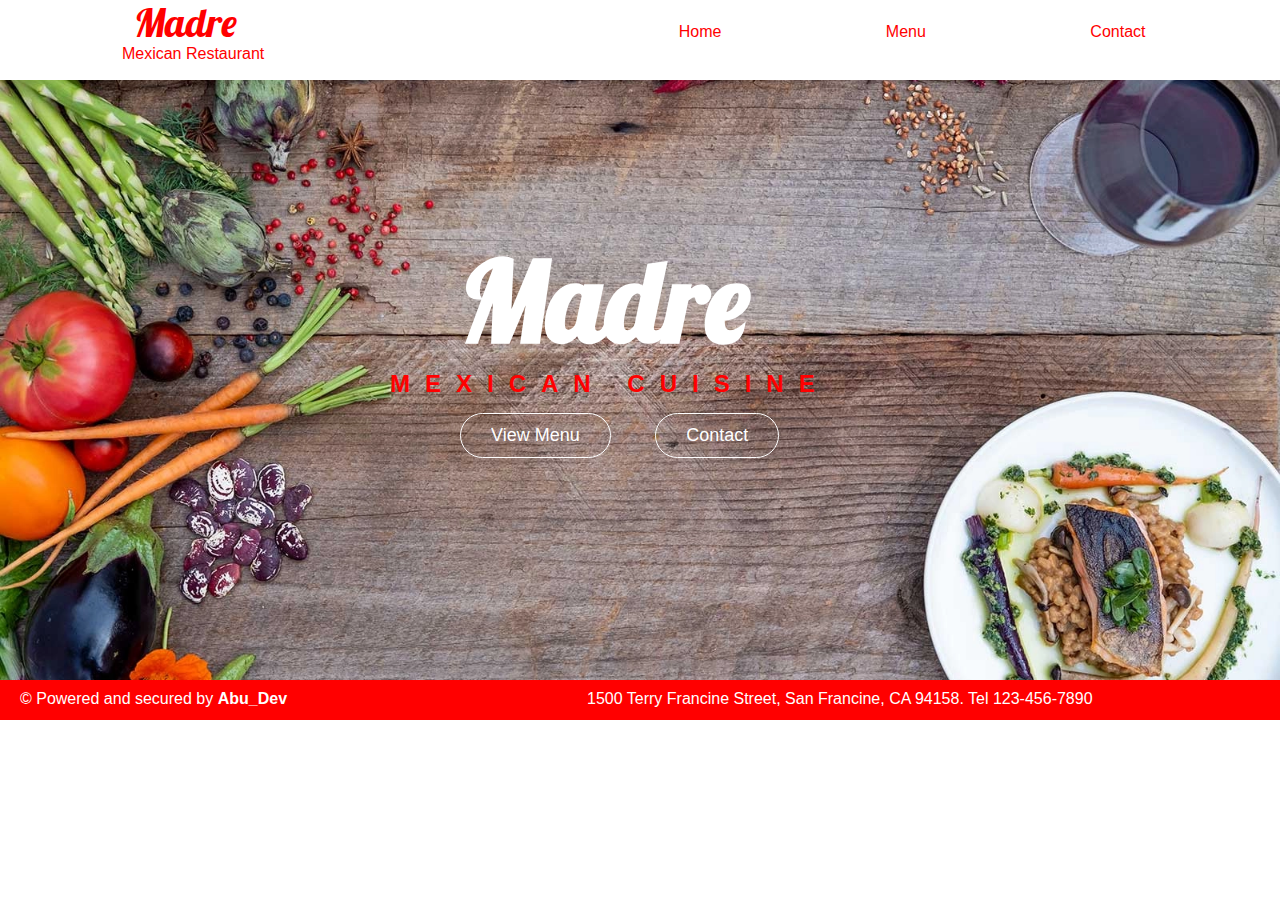
<file: index.html>
<!DOCTYPE html>
<html lang="en">
<head>
    <meta charset="UTF-8">
    <meta http-equiv="X-UA-Compatible" content="IE=edge">
    <meta name="viewport" content="width=device-width, initial-scale=1.0">
    <link rel="stylesheet" href="./style.css">
    <link rel="stylesheet" href="https://cdnjs.cloudflare.com/ajax/libs/font-awesome/6.4.0/css/all.min.css" integrity="sha512-iecdLmaskl7CVkqkXNQ/ZH/XLlvWZOJyj7Yy7tcenmpD1ypASozpmT/E0iPtmFIB46ZmdtAc9eNBvH0H/ZpiBw==" crossorigin="anonymous" referrerpolicy="no-referrer" />
    <link rel="preconnect" href="https://fonts.googleapis.com">
<link rel="preconnect" href="https://fonts.gstatic.com" crossorigin>
<link href="https://fonts.googleapis.com/css2?family=Lobster&display=swap" rel="stylesheet">
    <title>Home</title>
</head>
<body>
    <div class="main">
        <nav>
            <ul class="collection">
                <span class="logo">Madre</span>
             
                <p class="resta">Mexican Restaurant</p>
                <li class="items"><a href="./index.html">Home</a></li>
                <li class="items"><a href="./Menu.html">Menu</a></li>
                <li class="items"><a href="./Contact.html">Contact</a></li>
            </ul>
        </nav>

        <div class="frontbar">
            <div class="txt2">
                <h1 class="logo1">Madre</h1>
                <h2>MEXICAN CUISINE</h2>
                <div class="btn">
                    <button>View Menu</button>
                    <button>Contact</button>
                </div>
            </div>
 
        </div>

        <div class="footer">
            <div class="last_ft">
                <p class="copyr">&copy; Powered and secured by <b>Abu_Dev</b></p>
                <p class="rert">1500 Terry Francine Street, San Francine, CA 94158. Tel 123-456-7890</p>
                <span><i class="fa-brands fa-instagram"></i></span>
                <span><i class="fa-brands fa-facebook"></i></span>
                <span><i class="fa-brands fa-twitter"></i></span>
            </div>
      
        </div>
    </div>


</body>
</html>
</file>
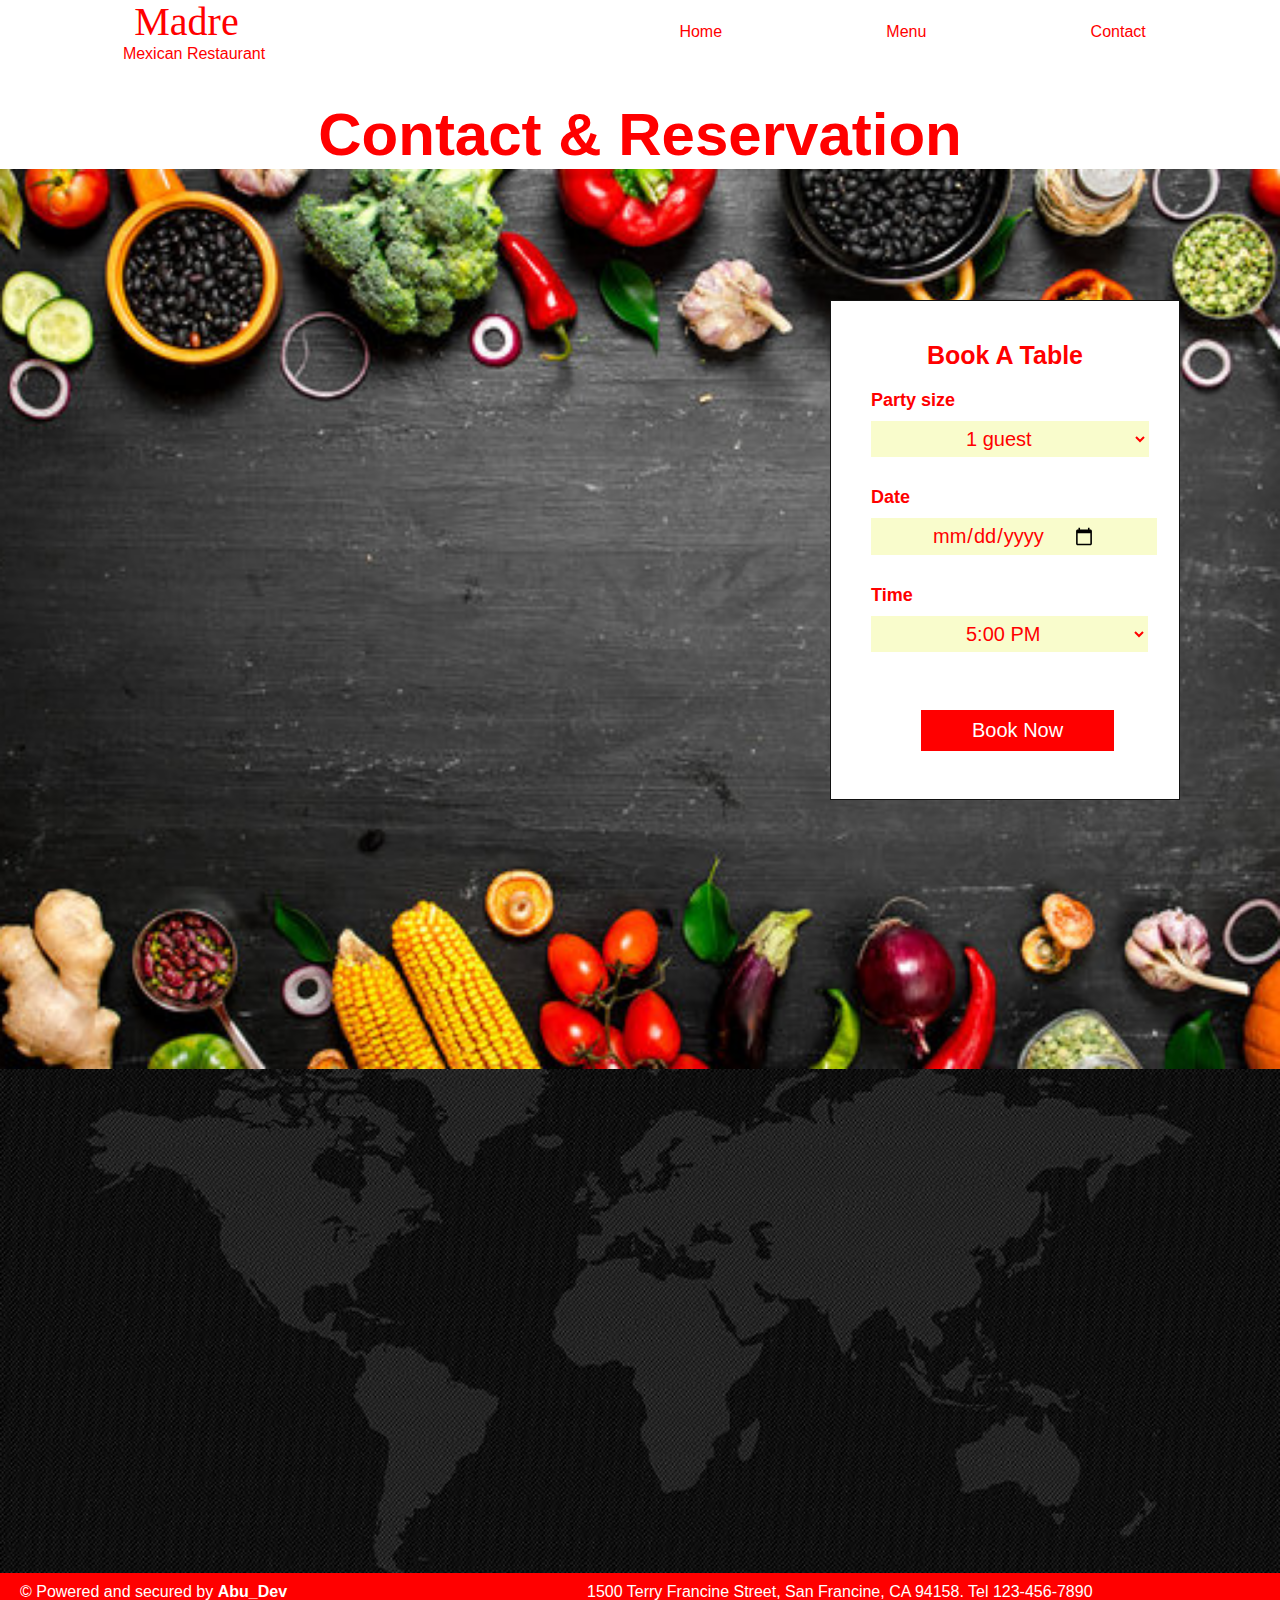
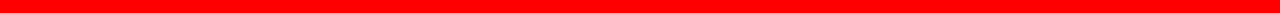
<file: Contact.html>
<!DOCTYPE html>
<html lang="en">
<head>
    <meta charset="UTF-8">
    <meta http-equiv="X-UA-Compatible" content="IE=edge">
    <meta name="viewport" content="width=device-width, initial-scale=1.0">
    <link rel="stylesheet" href="./Contact.css">
    <link rel="stylesheet" href="https://cdnjs.cloudflare.com/ajax/libs/font-awesome/6.4.0/css/all.min.css" integrity="sha512-iecdLmaskl7CVkqkXNQ/ZH/XLlvWZOJyj7Yy7tcenmpD1ypASozpmT/E0iPtmFIB46ZmdtAc9eNBvH0H/ZpiBw==" crossorigin="anonymous" referrerpolicy="no-referrer" />
    <title>Contact</title>
</head>
<body>
    
    <div class="main">
        <nav>
            <ul class="collection">
                <span class="logo">Madre</span>
             
                <p class="resta">Mexican Restaurant</p>
                <li class="items"><a href="./index.html">Home</a></li>
                <li class="items"><a href="./Menu.html">Menu</a></li>
                <li class="items"><a href="./Contact.html">Contact</a></li>
            </ul>
        </nav>

        <div class="title">
            <h1 class="manu">Contact & Reservation</h1>

        </div>
        <div class="frontbar2">
            
            <div class="contact_num">
                <h3>Book A Table</h3>
                
                <div class="inp">
                    <p>Party size</p>
                    <select name="size" id="">
                        <option value="">1 guest</option>
                        <option value="">2 guests</option>
                        <option value="">3 guests</option>
                        <option value="">4 guests</option>
                        <option value="">5 guests</option>
                        <option value="">6 guests</option>
                    </select>

                    <p>Date</p>
                    <input type="date">
                    <p>Time</p>

                    <select name="time" id="">
                        <option value="">5:00 PM</option>
                        <option value="">5:20 PM</option>
                        <option value="">5:40 PM</option>
                        <option value="">6:00 PM</option>
                        <option value="">6:20 PM</option>
                        <option value="">6:40 PM</option>
                    </select>

                    <br>
                    <br>

                    <button class="book">Book Now</button>

                </div>
            </div>
        </div>

        <div class="map">
        <p><iframe src="https://www.google.com/maps/embed?pb=!1m18!1m12!1m3!1d2447.6531989708187!2d21.03177177598538!3d52.15881636290849!2m3!1f0!2f0!3f0!3m2!1i1024!2i768!4f13.1!3m3!1m2!1s0x4719328f89315b6d%3A0x56321377b41fea8!2sVistula%20University!5e0!3m2!1sen!2spl!4v1680954304282!5m2!1sen!2spl" width="1300" height="500" style="border:0;" allowfullscreen="" loading="lazy" referrerpolicy="no-referrer-when-downgrade"></iframe></p>   
        </div>
        <div class="footer">
            <div class="last_ft">
                <p class="copyr">&copy; Powered and secured by <b>Abu_Dev</b></p>
                <p class="rert">1500 Terry Francine Street, San Francine, CA 94158. Tel 123-456-7890</p>
                <span><i class="fa-brands fa-instagram"></i></span>
                <span><i class="fa-brands fa-facebook"></i></span>
                <span><i class="fa-brands fa-twitter"></i></span>
            </div>
      
        </div>

 
    </div>
</body>
</html>
</file>
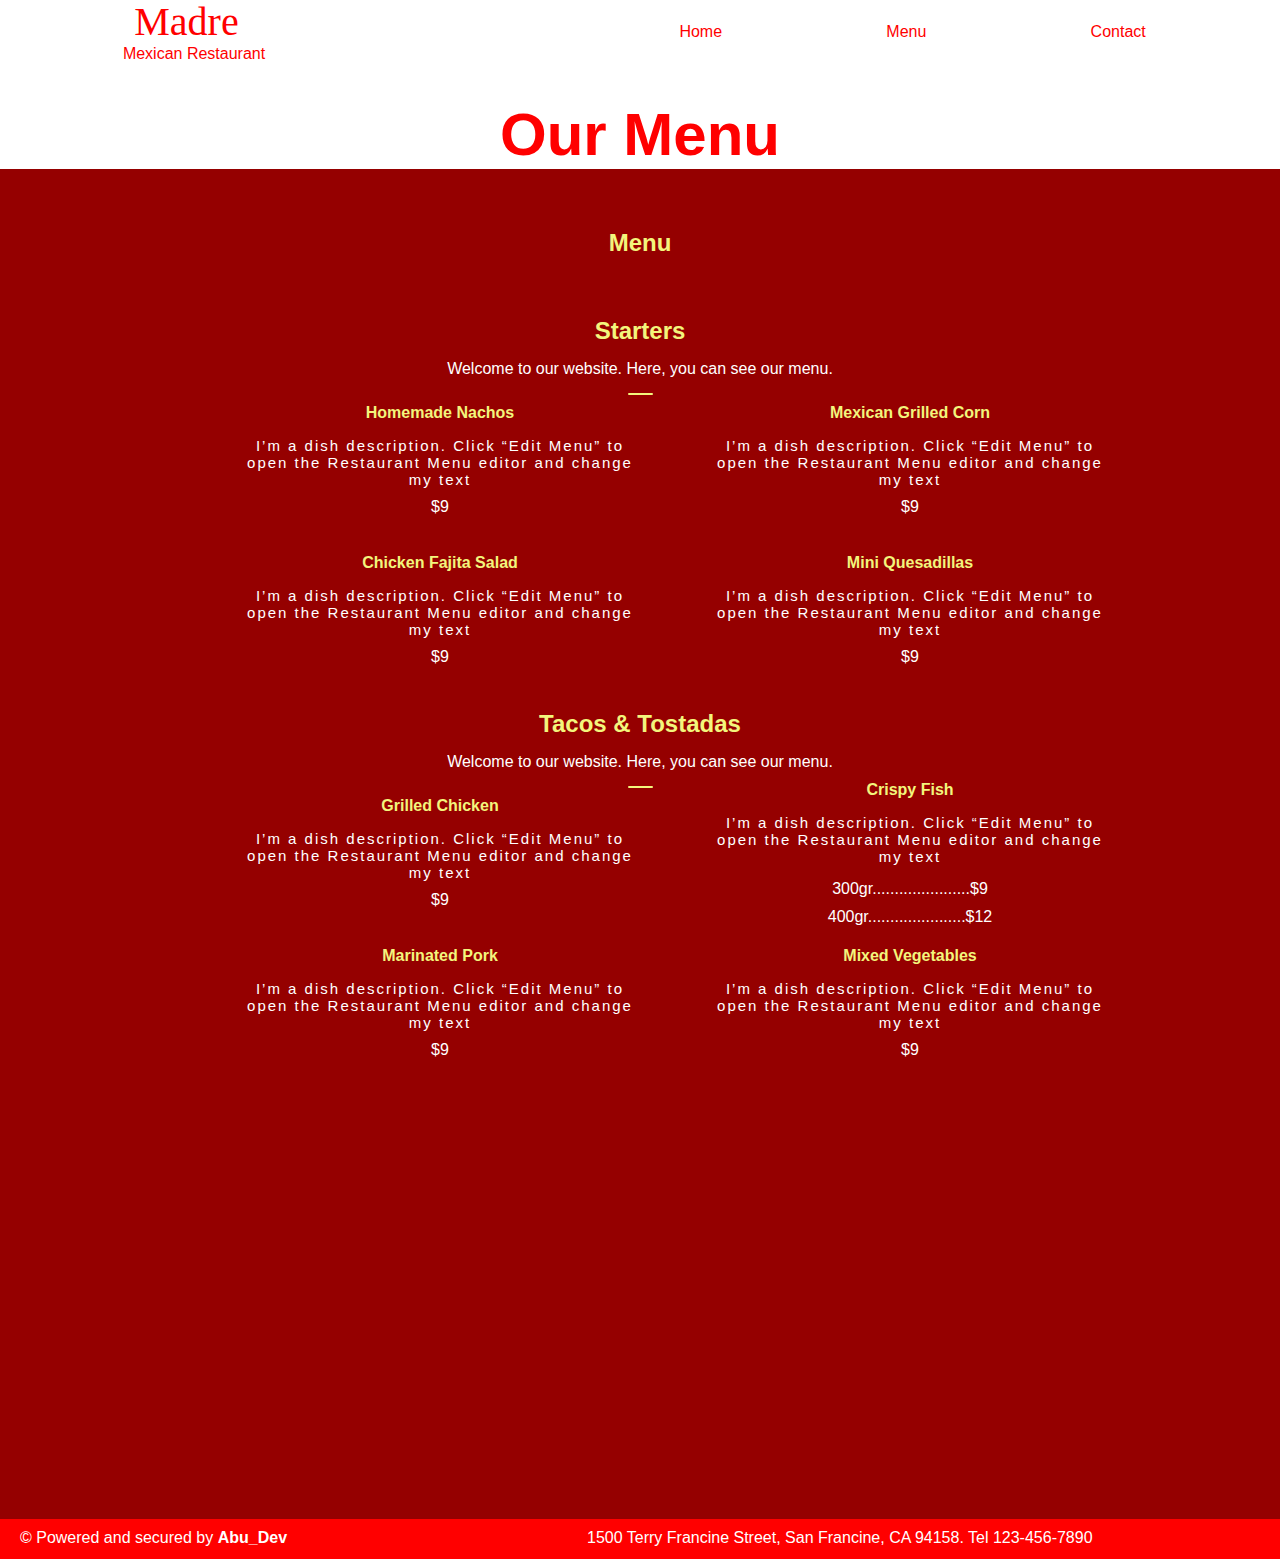
<file: Menu.html>
<!DOCTYPE html>
<html lang="en">
<head>
    <meta charset="UTF-8">
    <meta http-equiv="X-UA-Compatible" content="IE=edge">
    <meta name="viewport" content="width=device-width, initial-scale=1.0">
    <link rel="stylesheet" href="./Menu.css">
    <link rel="stylesheet" href="https://cdnjs.cloudflare.com/ajax/libs/font-awesome/6.4.0/css/all.min.css" integrity="sha512-iecdLmaskl7CVkqkXNQ/ZH/XLlvWZOJyj7Yy7tcenmpD1ypASozpmT/E0iPtmFIB46ZmdtAc9eNBvH0H/ZpiBw==" crossorigin="anonymous" referrerpolicy="no-referrer" />
    <title>Menu</title>
</head>
<body>
    <div class="main">
        <nav>
            <ul class="collection">
                <span class="logo">Madre</span>
             
                <p class="resta">Mexican Restaurant</p>
                <li class="items"><a href="./index.html">Home</a></li>
                <li class="items"><a href="./Menu.html">Menu</a></li>
                <li class="items"><a href="./Contact.html">Contact</a></li>
            </ul>
        </nav>

        <div class="title">
            <h1 class="manu">Our Menu</h1>

        </div>
        <div class="frontbar1">
            <div class="texts">
                <h2>Menu</h2>
                <h2>Starters</h2>
                    <p class="about">Welcome to our website. Here, you can see our menu.</p>
                    <div class="litt"></div>
            </div>

            <div class="onee_t">
                <div class="one_t">
                    <h4>Homemade Nachos</h4>
                    <p class="info">I’m a dish description. Click “Edit Menu” to open the Restaurant Menu editor and change my text</p>
                    <p>$9</p>
    
                </div>
                <div class="two_t">
                    <h4>Mexican Grilled Corn</h4>
                    <p class="info">I’m a dish description. Click “Edit Menu” to open the Restaurant Menu editor and change my text</p>
                    <p>$9</p>
                </div>
            </div>




            <div class="onee_d">
                <div class="one_d">
                    <h4>Chicken Fajita Salad</h4>
                    <p class="info">I’m a dish description. Click “Edit Menu” to open the Restaurant Menu editor and change my text</p>
                    <p>$9</p>
    
                </div>
                <div class="two_d">
                    <h4>Mini Quesadillas</h4>
                    <p class="info">I’m a dish description. Click “Edit Menu” to open the Restaurant Menu editor and change my text</p>
                    <p>$9</p>
                </div>
            </div>
            <div class="texts1">
                <h2>Tacos & Tostadas</h2>
                <p class="about">Welcome to our website. Here, you can see our menu.</p>
                <div class="litt"></div>

            </div>
            
            <div class="onee_t">
                <div class="one_t">
                    <h4>Grilled Chicken</h4>
                    <p class="info">I’m a dish description. Click “Edit Menu” to open the Restaurant Menu editor and change my text</p>
                    <p>$9</p>
    
                </div>
                <div class="two_t">
                    <h4>Crispy Fish</h4>
                    <p class="info">I’m a dish description. Click “Edit Menu” to open the Restaurant Menu editor and change my text</p>
                    <p class="gram">300gr......................$9</p>
                    <p class="gram">400gr......................$12</p>
                </div>
            </div>




            <div class="onee_d">
                <div class="one_d">
                    <h4>Marinated Pork</h4>
                    <p class="info">I’m a dish description. Click “Edit Menu” to open the Restaurant Menu editor and change my text</p>
                    <p>$9</p>
    
                </div>
                <div class="two_d">
                    <h4>Mixed Vegetables</h4>
                    <p class="info">I’m a dish description. Click “Edit Menu” to open the Restaurant Menu editor and change my text</p>
                    <p>$9</p>
                </div>
            </div>
      

        </div>

        <div class="footer">
            <div class="last_ft">
                <p class="copyr">&copy; Powered and secured by <b>Abu_Dev</b></p>
                <p class="rert">1500 Terry Francine Street, San Francine, CA 94158. Tel 123-456-7890</p>
                <span><i class="fa-brands fa-instagram"></i></span>
                <span><i class="fa-brands fa-facebook"></i></span>
                <span><i class="fa-brands fa-twitter"></i></span>
            </div>
      
        </div>
    </div>

</body>
</html>
</file>
<file: style.css>
* {
    margin: 0;
    padding: 0;
    box-sizing: border-box;
    font-family: sans-serif;
}

.main {
    width: 100%;
    height: 100vh;
    background-color: #FFFFFF;
}
nav {
    width: 100%;
    height: 80px;

}
.logo {
    font-family: 'Lobster', cursive;
    font-size: 40px;
    position: relative;
    bottom: 10px;
    color: red;
}
.resta {
    color: red;
    padding-top: 45px;
    position: relative;
    left: -250px;    
}
.collection {
    display: flex;
    list-style: none;
    align-items: center;
    justify-content: space-evenly;
}
.items a {
color: red;
margin-left: 30px;
text-decoration: none;
margin-top: 20px;

}
.frontbar {
    width: 100%;
    height: 600px;
    background: url(./img/bacc.webp) no-repeat center/cover ;
}
.txt2 {
    width: 500px;
    height: 100px;
    margin: auto;
    padding-top: 150px;
}

.logo1 {
    font-size: 7rem;
    font-family: 'Lobster', cursive;
    color: #fff;
    font-weight: 900;
    margin-left: 70px;

}
h2 {
    letter-spacing: 15px;
    color: red;
}
.btn {
    width: 500px;
    height: 120px;
    margin: 15px 30px;
}
.btn button {
    padding: 11px 30px;
    border-radius: 50px;
    background-color: transparent;
    color: #ffffff;
    border: 1px solid #ffffff;
    cursor: pointer;
    transition: .8s ease-in-out all;
    margin-left: 40px;
    font-size: 18px;
}
.btn button:hover {
    background-color: red;
    border: 1px solid red;
}
.footer {
    width: 100%;
    height: 40px;
    background-color: red;
}
.last_ft {
    color: #fff;
    display: flex;
    text-align: center;
    padding-top: 10px;

}
.rert{
    margin-left: 300px;

}
span i {
    margin-left: 45px;
    cursor: pointer;
}
.copyr {
    margin-left: 20px;
}
</file>
<file: Contact.css>
* {
    margin: 0;
    padding: 0;
    box-sizing: border-box;
    font-family: sans-serif;
}

.main {
    width: 100%;
    height: 100vh;
    background-color: #FFFFFF;
}

nav {
    width: 100%;
    height: 80px;

}

.logo {
    font-family: 'Lobster', cursive;
    font-size: 40px;
    position: relative;
    bottom: 10px;
    color: red;
}

.resta {
    color: red;
    padding-top: 45px;
    position: relative;
    left: -250px;
}

.collection {
    display: flex;
    list-style: none;
    align-items: center;
    justify-content: space-evenly;
}

.items a {
    color: red;
    margin-left: 30px;
    text-decoration: none;
    margin-top: 20px;

}






.title {
    color: red;
    font-size: 30px;
    text-align: center;
    margin-top: 20px;
}

.frontbar2 {
    width: 100%;
    height: 100%;
    background: url(./img/cnnnnnnnnnnnnn.jpg) no-repeat center/cover;
}

.contact_num {
    width: 350px;
    height: 500px;
    border: 1px solid #121212;
    background-color: #ffff;
    position: absolute;
    right: 100px;
    top: 300px;
}

.contact_num h3 {
    text-align: center;
    font-size: 25px;
    padding-top: 40px;
    color: red;
}

.inp {
    color: red;
}

.inp p {
    font-size: 18px;
    font-weight: 700;
    margin-left: 40px;
    margin-top: 20px;
}

.inp select {
    margin: 10px 40px;
    padding: 5px 90px;
    font-size: 20px;
    background-color: #F9FCCC;
    color: red;
    border: 1px solid #F9FCCC;
    outline: none;

}

.inp input {
    margin: 10px 40px;
    padding: 5px 60px;
    background-color: #F9FCCC;
    border: 1px solid #F9FCCC;
    color: red;
    font-size: 20px;

    outline: none;



}
.inp button {
    padding: 8px 50px;
    background-color: red;
    color: #ffff;
    outline: none;
    border: 1px solid red;
    font-size: 20px;
    margin-top: 30px;
    margin-left: 90px;
    transition: .2s ease-in;
}
.inp button:hover {
    opacity: .6;
    cursor: pointer;
}
.map {
    width: 100%;
    height: auto;
    background: url(./img/Map.jpg) no-repeat center/cover;
    display: flex;
    justify-content: center;
}


.footer {
    width: 100%;
    height: 40px;
    background-color: red;
}

.last_ft {
    color: #fff;
    display: flex;
    text-align: center;
    padding-top: 10px;

}

.rert {
    margin-left: 300px;

}

span i {
    margin-left: 45px;
    cursor: pointer;
}

.copyr {
    margin-left: 20px;
}
</file>
<file: Menu.css>
* {
    margin: 0;
    padding: 0;
    box-sizing: border-box;
    font-family: sans-serif;
}
.main {
    width: 100%;
    height: 100vh;
    background-color: #FFFFFF;
}
nav {
    width: 100%;
    height: 80px;

}
.logo {
    font-family: 'Lobster', cursive;
    font-size: 40px;
    position: relative;
    bottom: 10px;
    color: red;
}
.resta {
    color: red;
    padding-top: 45px;
    position: relative;
    left: -250px;    
}
.collection {
    display: flex;
    list-style: none;
    align-items: center;
    justify-content: space-evenly;
}
.items a {
color: red;
margin-left: 30px;
text-decoration: none;
margin-top: 20px;

}
.title {
    color: red;
    font-size: 30px;
    text-align: center;
    margin-top: 20px;
}
.frontbar1 {
width: 100%;
height: 150vh;
background-color: #950000;
}

.texts {
    color: #F3F57C;
    text-align: center;
}
.texts h2 {
    padding-top: 60px;
}

.about {
    color: #fff;
    text-align: center;
    padding-top: 15px;
}
.litt {
    width: 25px;
    height: 2px;
    border-radius: 20px;
    background-color: #F3F57C;
    margin: 15px auto;
}

.onee_t {
    width: 800px;
    height: 100px;
    display: flex;
    align-items: center;
    justify-content: space-around;
    color: #fff;
    margin: auto;
    grid-gap: 70px;

}
.onee_d {
    width: 800px;
    height: 100px;
    display: flex;
    align-items: center;
    justify-content: space-around;
    color: #fff;
    margin: 50px auto;
    grid-gap: 70px;



}
.onee_t h4 {
    color: #F3F57C;
    text-align: center;
}
.onee_d h4 {
    color: #F3F57C;
    text-align: center;

}
.info {
    padding-top: 15px;
    letter-spacing: 2px;
    width: 400px;
    text-align: center;
    font-size: 15px;
}
.onee_d p:last-child {
    text-align: center;
    padding-top: 10px;
}
.onee_t p:last-child {
    text-align: center;
    padding-top: 10px;
}

.texts1 h2{ 
    color: #F3F57C;
    text-align: center;
}
.gram {
    text-align: center;
    padding-top: 15px;
}
.footer {
    width: 100%;
    height: 40px;
    background-color: red;
}
.last_ft {
    color: #fff;
    display: flex;
    text-align: center;
    padding-top: 10px;

}
.rert{
    margin-left: 300px;

}
span i {
    margin-left: 45px;
    cursor: pointer;
}
.copyr {
    margin-left: 20px;
}
</file>
